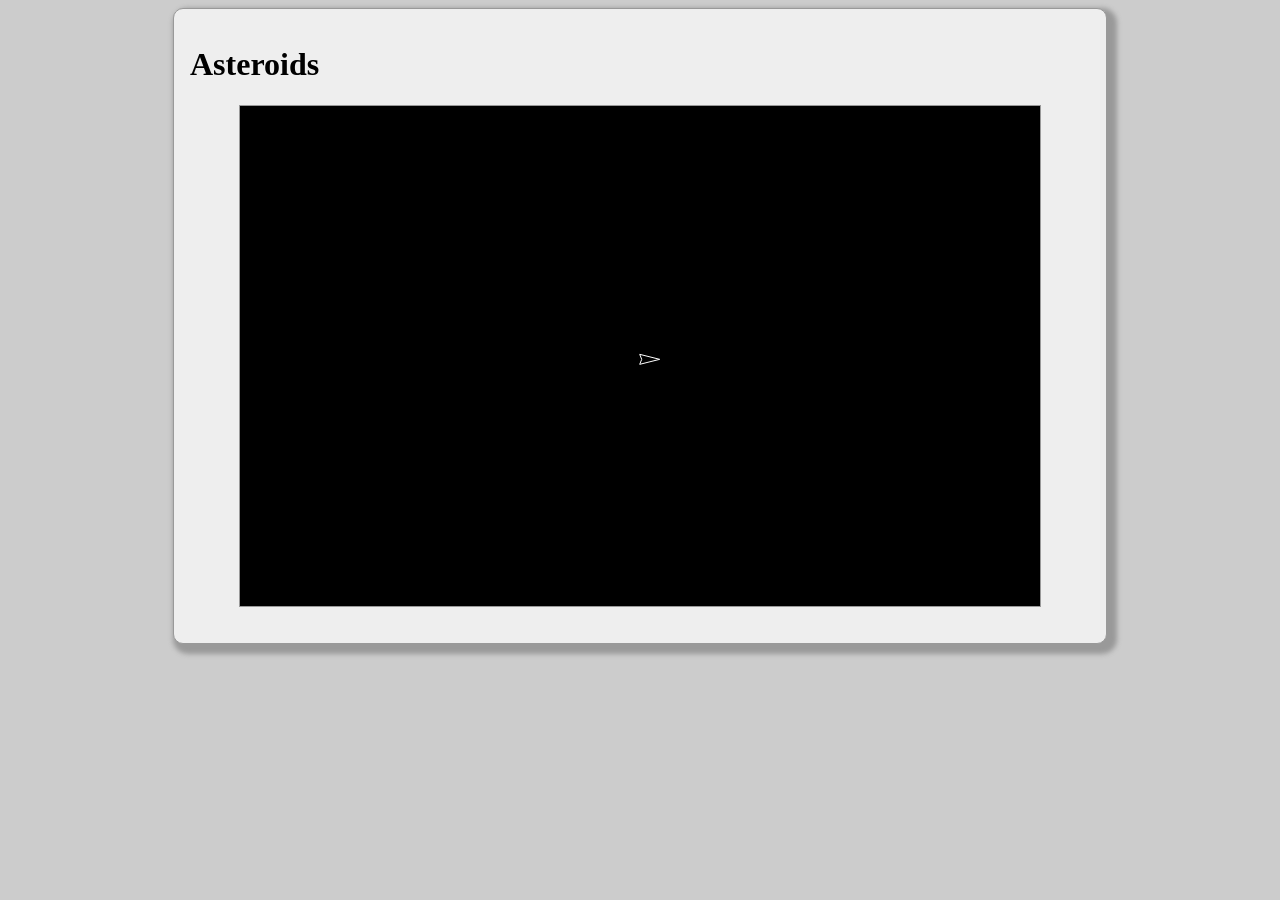
<file: work/javascript-canvas/asteroids/index.html>
<!doctype html>
<html>
<head>
    <meta charset="utf-8">
    <link rel="stylesheet" type="text/css" href="style.css">
    <title>Asteroids</title>
</head>
<body>
    <main>
        <h1>Asteroids</h1>
        <canvas id="canvas1" width="800" height="500"></canvas>
    </main>
    <script type="text/javascript" src="main.js"></script>
</body>
</html>
</file>
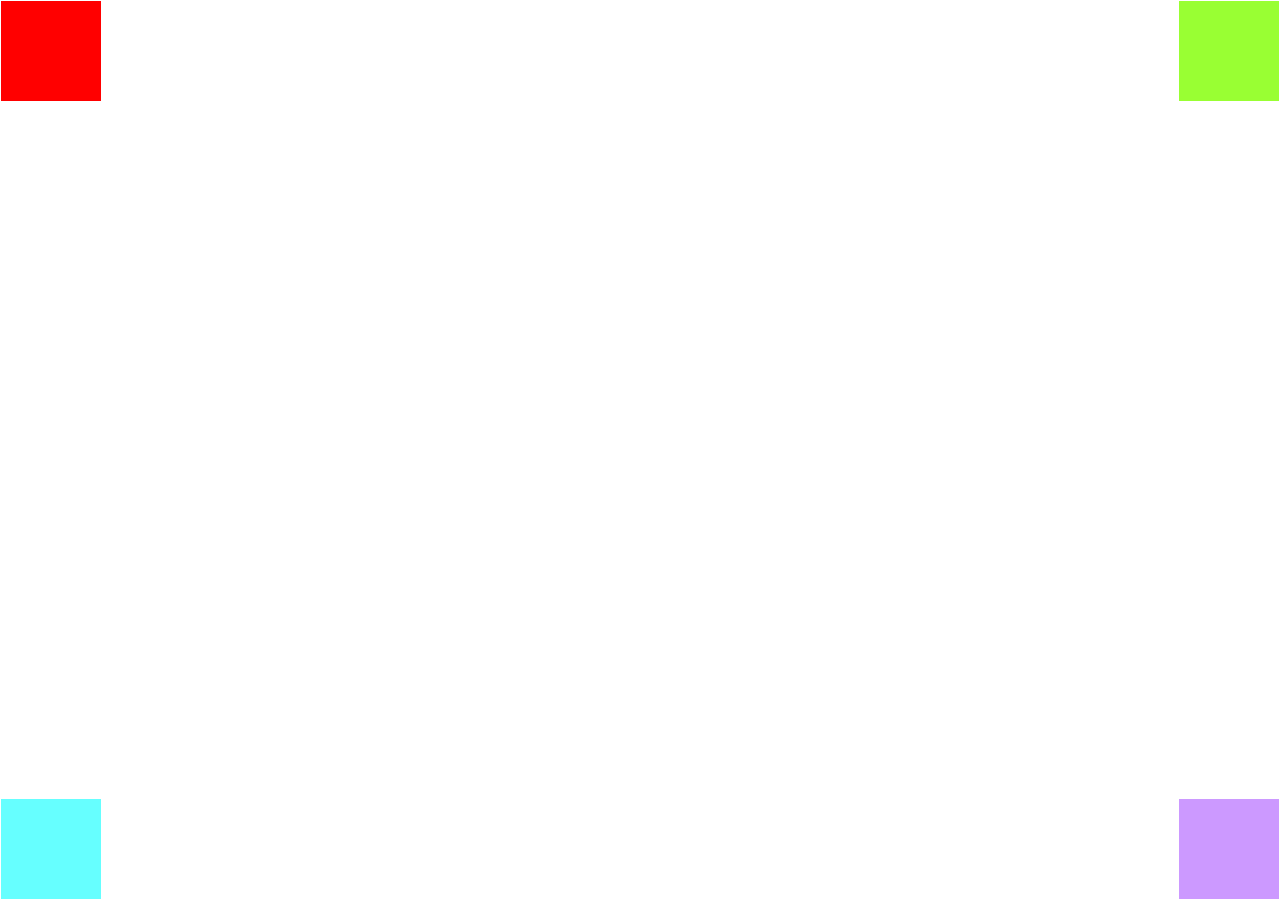
<file: work/javascript-canvas/canvas-full-window-size/index.html>
<!doctype html>
<html>
<head>
    <meta charset="utf-8">
    <link rel="stylesheet" type="text/css" href="style.css">
    <title>Make canvas as large as window</title>
</head>
<body>
    <canvas id="canvas1"></canvas>
    <script type="text/javascript" src="main.js"></script>
</body>
</html>
</file>
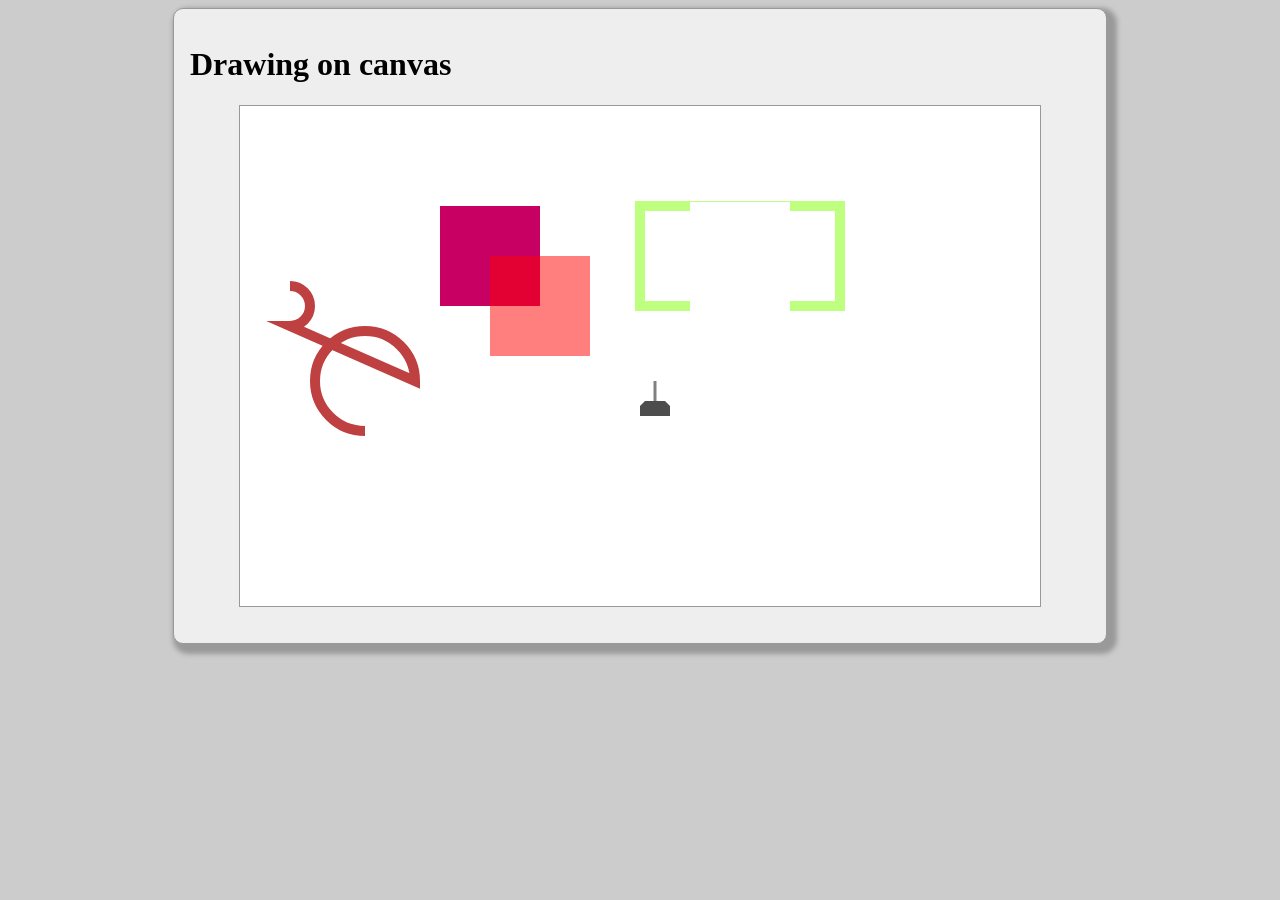
<file: work/javascript-canvas/draw-on-2d-canvas/index.html>
<!doctype html>
<html>
<head>
    <meta charset="utf-8">
    <link rel="stylesheet" type="text/css" href="style.css">
    <title>Drawing on canvas</title>
</head>
<body>
    <main>
        <h1>Drawing on canvas</h1>
        <canvas id="canvas1" width="800" height="500"></canvas>
    </main>
    <script type="text/javascript" src="main.js"></script>
</body>
</html>
</file>
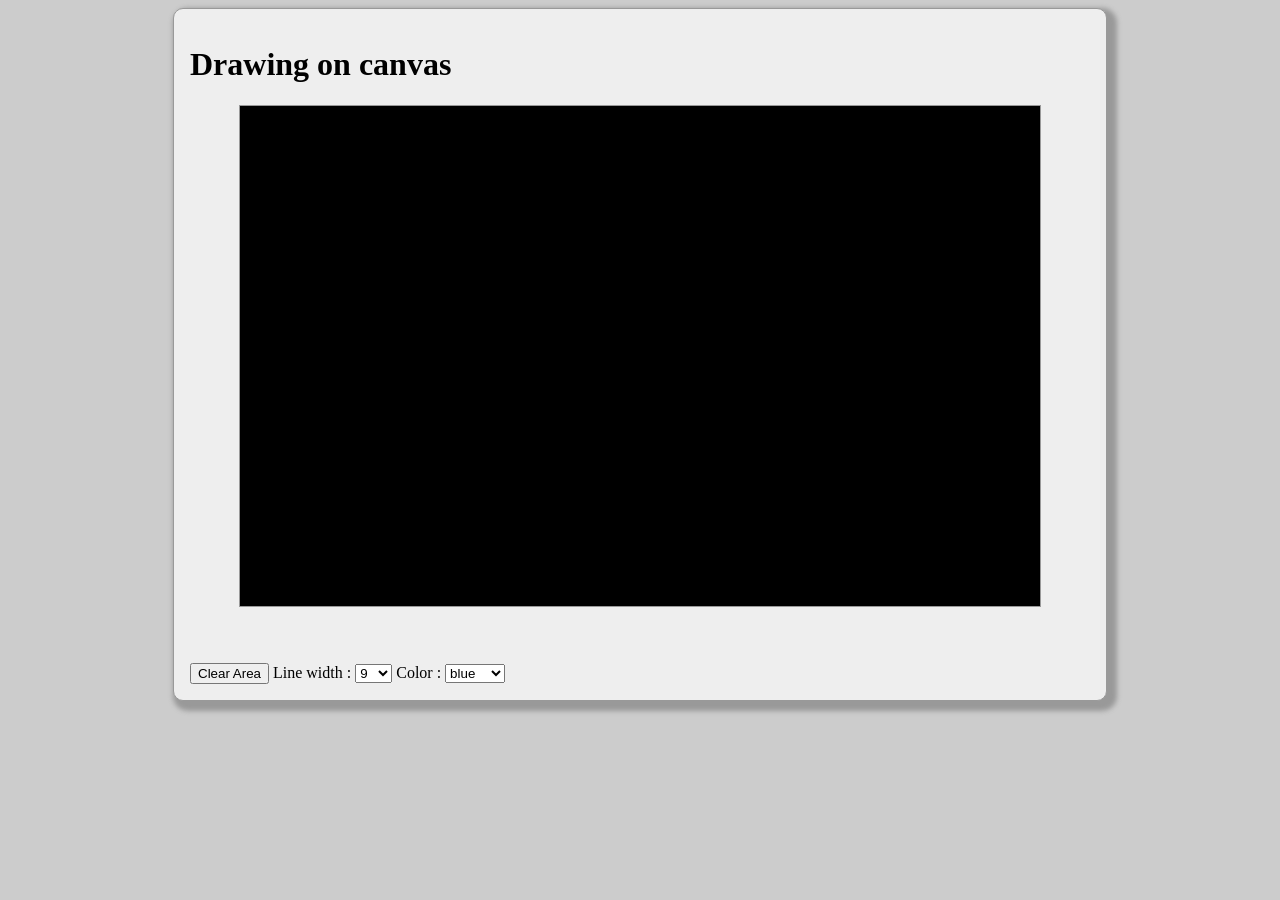
<file: work/javascript-canvas/draw-on-canvas/index.html>
<!doctype html>
<html>
<head>
    <meta charset="utf-8">
    <link rel="stylesheet" type="text/css" href="style.css">
    <title>Drawing on canvas</title>
</head>
<body>
    <main>
        <h1>Drawing on canvas</h1>
        <canvas id="canvas1" width="800" height="500"></canvas>
        <br /><br />
        <button id="clear">Clear Area</button>
        Line width : <select id="selWidth">
            <option value="1">1</option>
            <option value="3">3</option>
            <option value="5">5</option>
            <option value="7">7</option>
            <option value="9" selected="selected">9</option>
            <option value="11">11</option>
        </select>
        Color : <select id="selColor">
            <option value="black">black</option>
            <option value="blue" selected="selected">blue</option>
            <option value="red">red</option>
            <option value="green">green</option>
            <option value="yellow">yellow</option>
            <option value="gray">gray</option>
        </select>
    </main>
    <script type="text/javascript" src="main.js"></script>
</body>
</html>
</file>
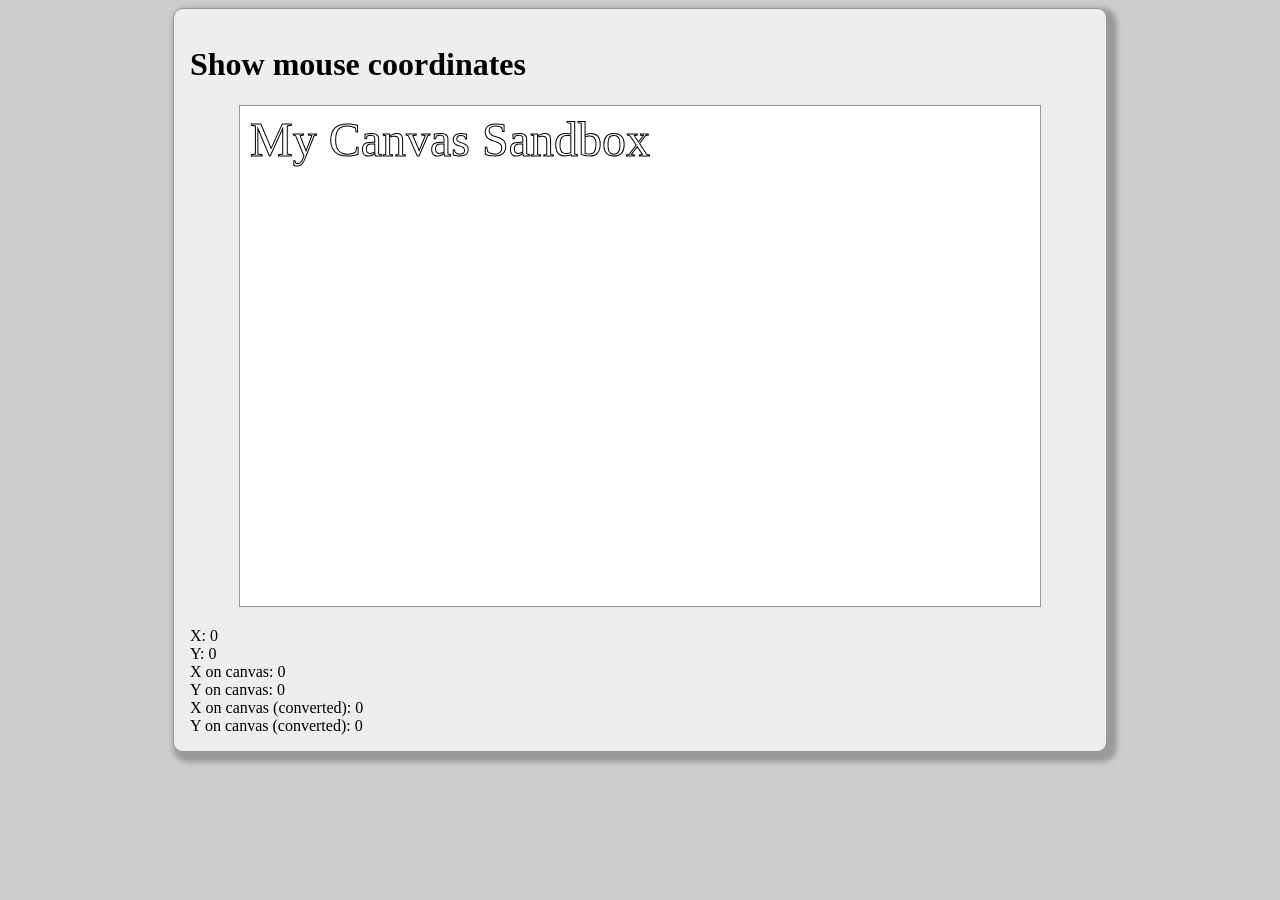
<file: work/javascript-canvas/showMouseCoordinates/index.html>
<!doctype html>
<html>
<head>
    <meta charset="utf-8">
    <link rel="stylesheet" type="text/css" href="style.css">
    <title>Show mouse coordinates</title>
</head>
<body>
    <main>
        <h1>Show mouse coordinates</h1>
        <canvas id="canvas1" width="800" height="500"></canvas>
        <div>X: <span id="x_result">0</span></div>
        <div>Y: <span id="y_result">0</span></div>
        <div>X on canvas: <span id="x_canv_result">0</span></div>
        <div>Y on canvas: <span id="y_canv_result">0</span></div>
        <div>X on canvas (converted): <span id="x_conv_result">0</span></div>
        <div>Y on canvas (converted): <span id="y_conv_result">0</span></div>
    </main>
    <script type="text/javascript" src="main.js"></script>
</body>
</html>
</file>
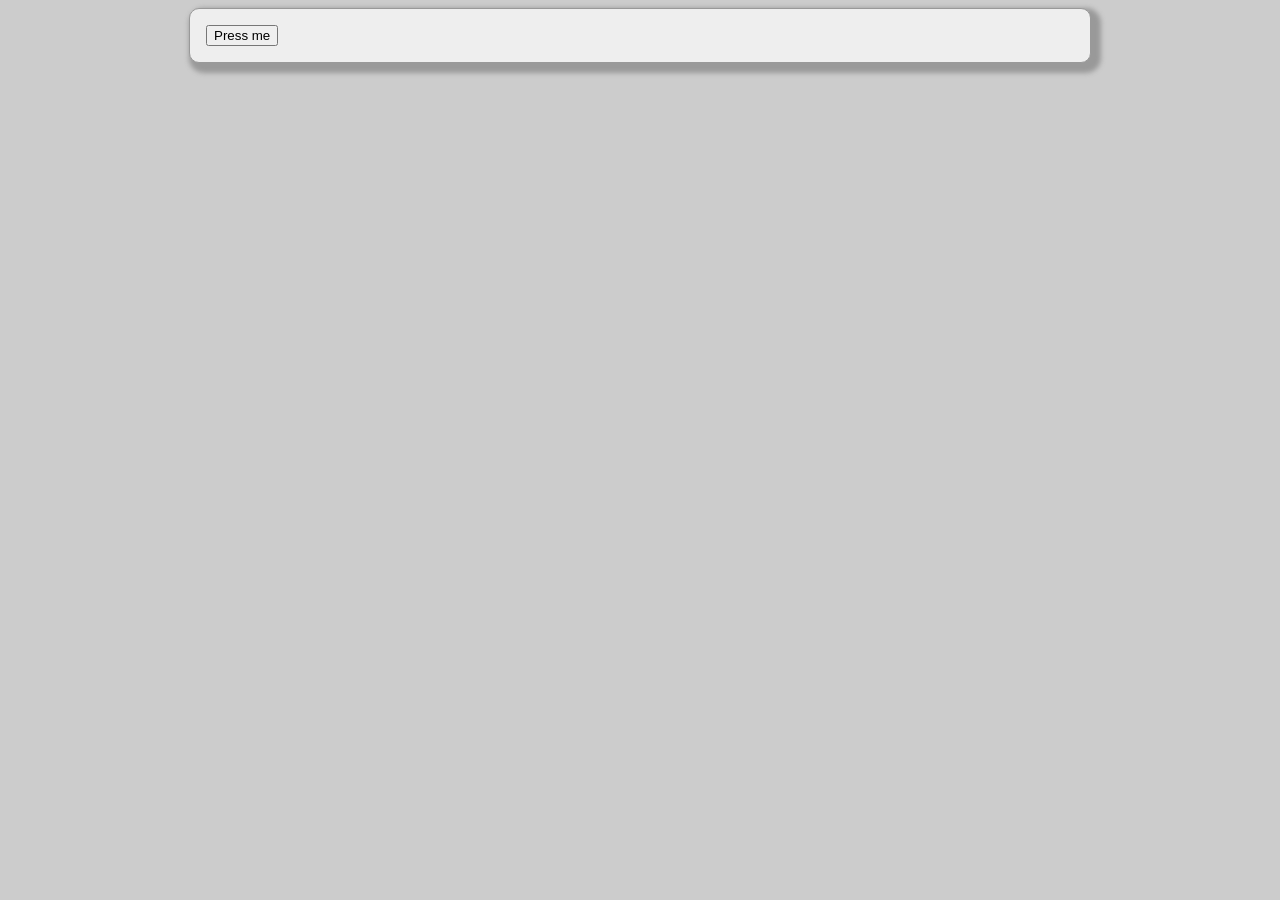
<file: work/javascript-core/animate-using-setTimeout/index.html>
<!doctype html>
<html>
<head>
    <meta charset="utf-8">
    <link rel="stylesheet" type="text/css" href="../css/style.css">
    <title>Animate using setTimeout()</title>
</head>
<body>
    <main>
        <div id="flash" class="flash">
            <input id="button" type="button" value="Press me" />
        </div>
    </main>
    <script type="text/javascript" src="main.js"></script>
</body>
</html>
</file>
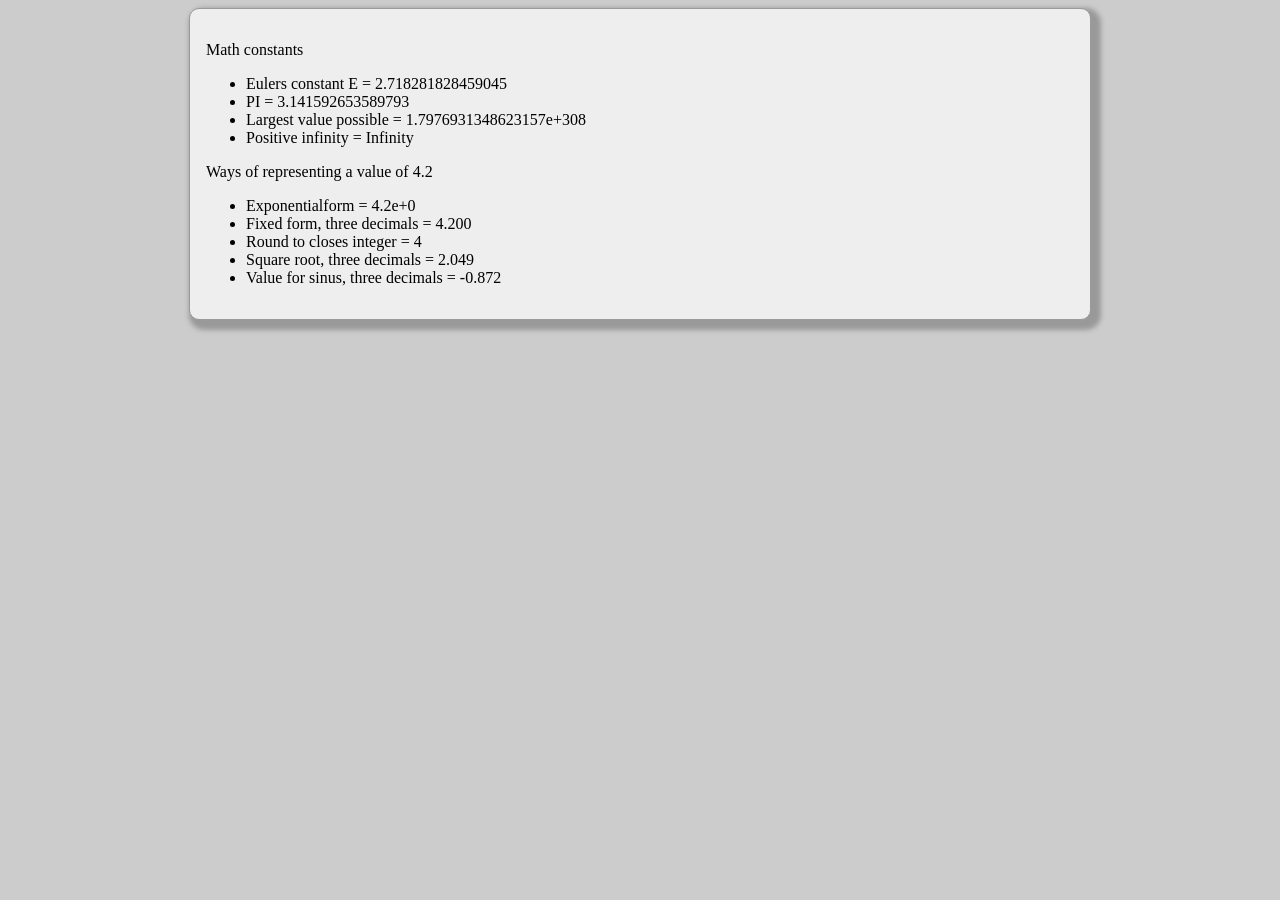
<file: work/javascript-core/datatypes-and-values-using-numbers/index.html>
<!doctype html>
<html>
<head>
    <meta charset="utf-8">
    <link rel="stylesheet" type="text/css" href="../css/style.css">
    <title>Datatypes and values using numbers</title>
</head>
<body>
    <main>
        <div id="flash" class="flash"></div>
    </main>
    <script type="text/javascript" src="main.js"></script>
</body>
</html>
</file>
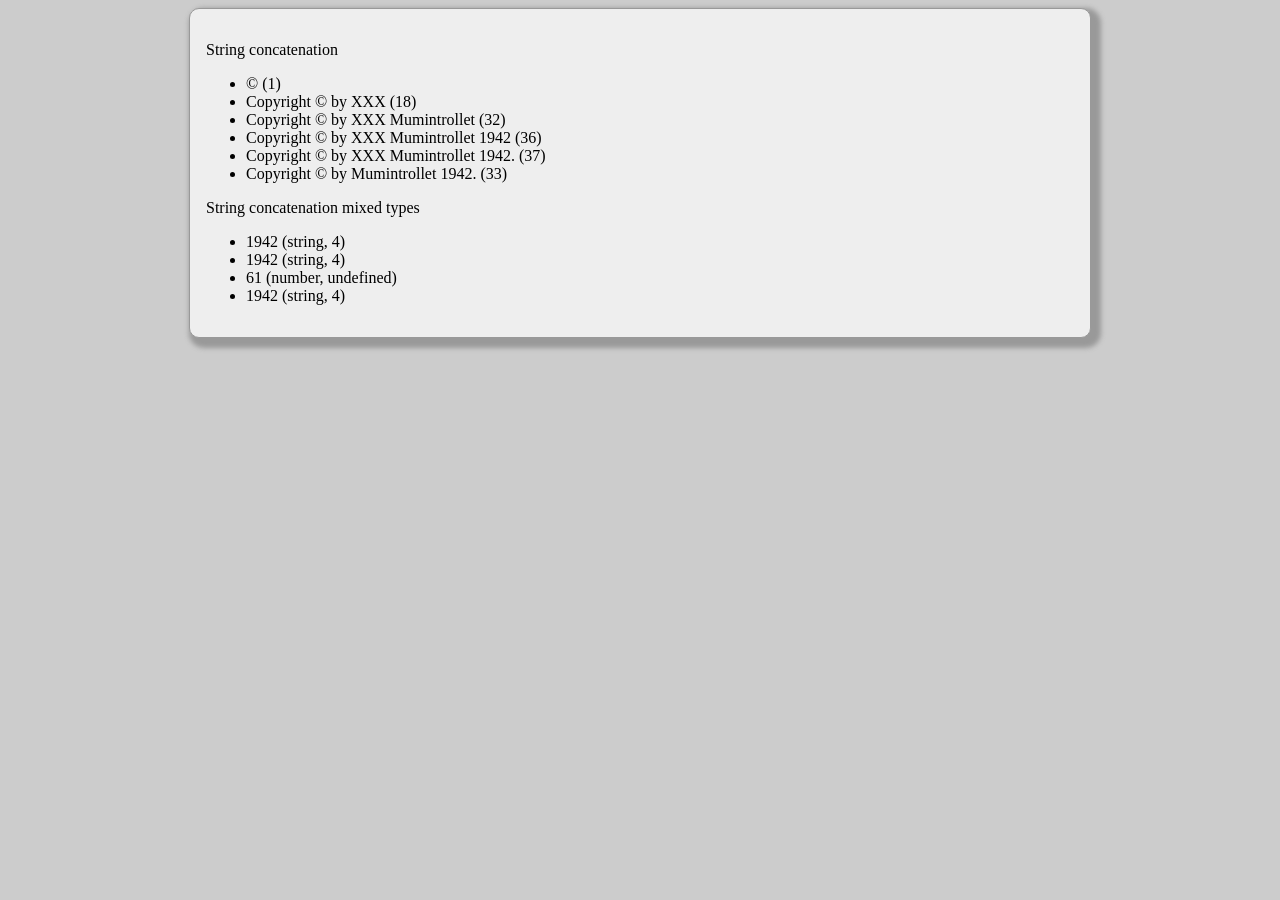
<file: work/javascript-core/datatypes-and-values-using-strings/index.html>
<!doctype html>
<html>
<head>
    <meta charset="utf-8">
    <link rel="stylesheet" type="text/css" href="../css/style.css">
    <title>Datatypes and values using strings</title>
</head>
<body>
    <main>
        <div id="flash" class="flash"></div>
    </main>
    <script type="text/javascript" src="main.js"></script>
</body>
</html>
</file>
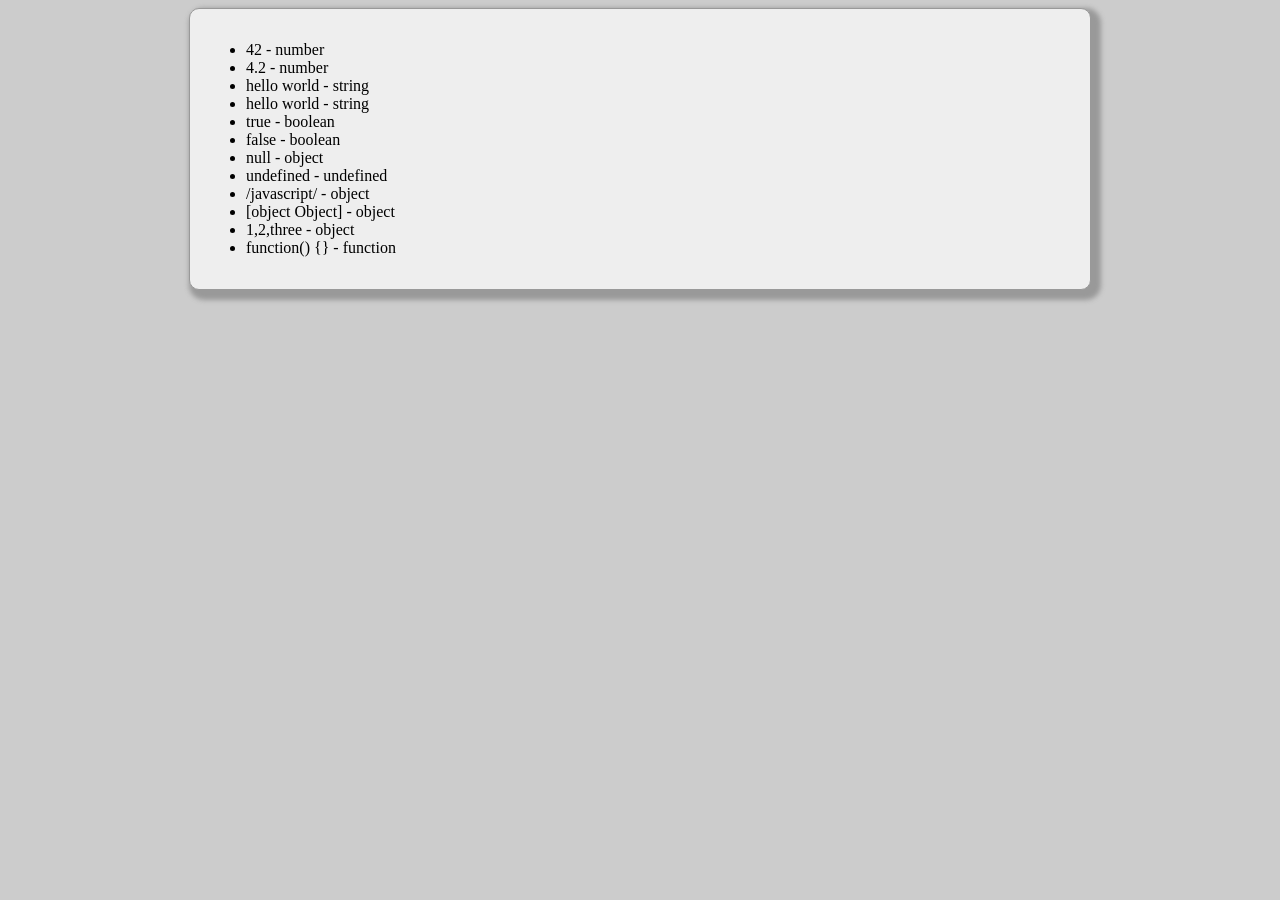
<file: work/javascript-core/literals-and-their-type-using-typeof/index.html>
<!doctype html>
<html>
<head>
    <meta charset="utf-8">
    <link rel="stylesheet" type="text/css" href="../css/style.css">
    <title>JavaScript literals and their type using typeof</title>
</head>
<body>
    <main>
        <div id="flash" class="flash"></div>
    </main>
    <script type="text/javascript" src="main.js"></script>
</body>
</html>
</file>
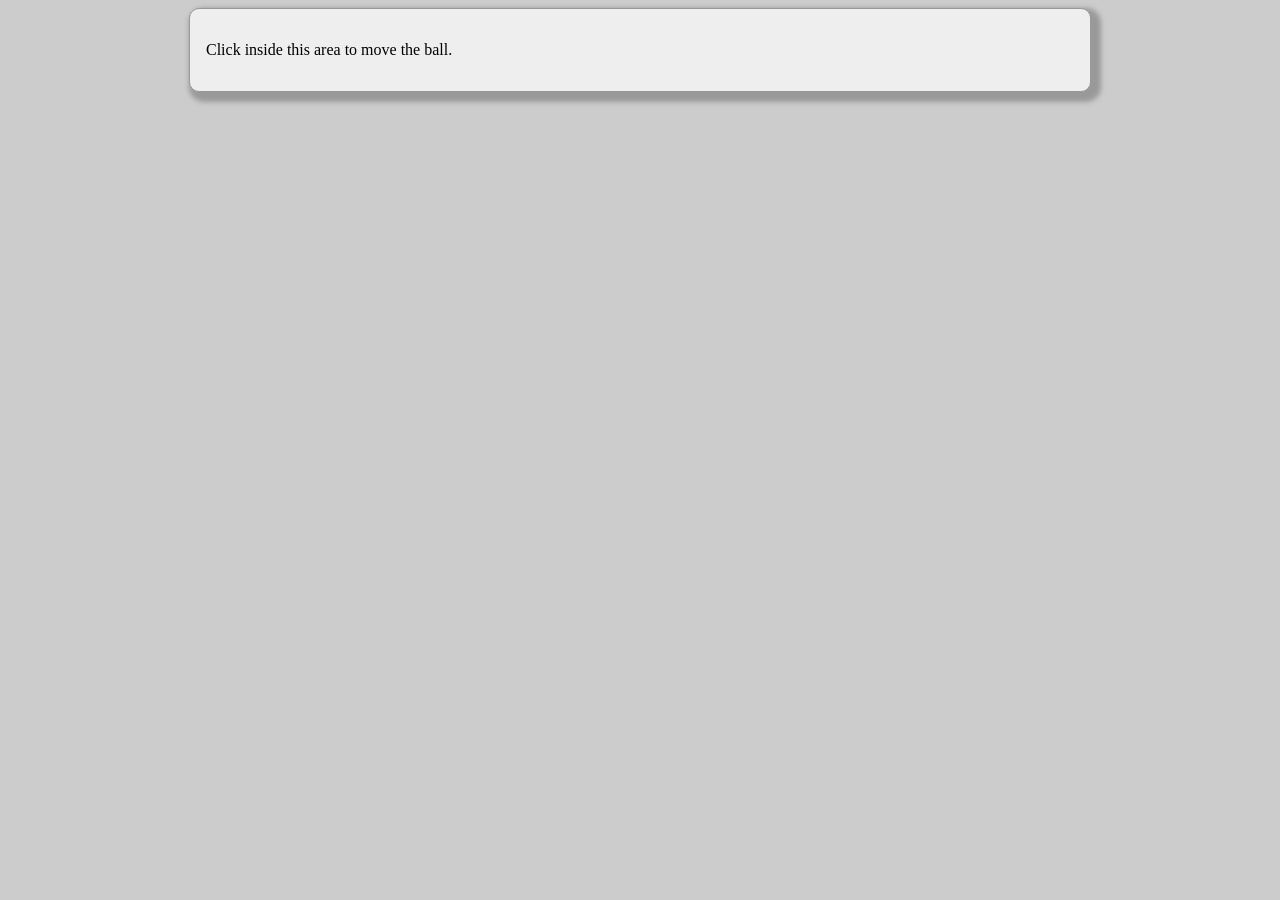
<file: work/javascript-core/pushing-the-ball/index.html>
<!doctype html>
<html>
<head>
    <meta charset="utf-8">
    <link rel="stylesheet" type="text/css" href="../css/style.css">
    <title>Pushing the ball</title>
</head>
<body>
    <main>
        <div id="flash" class="flash"></div>
    </main>
    <script type="text/javascript" src="main.js"></script>
</body>
</html>
</file>
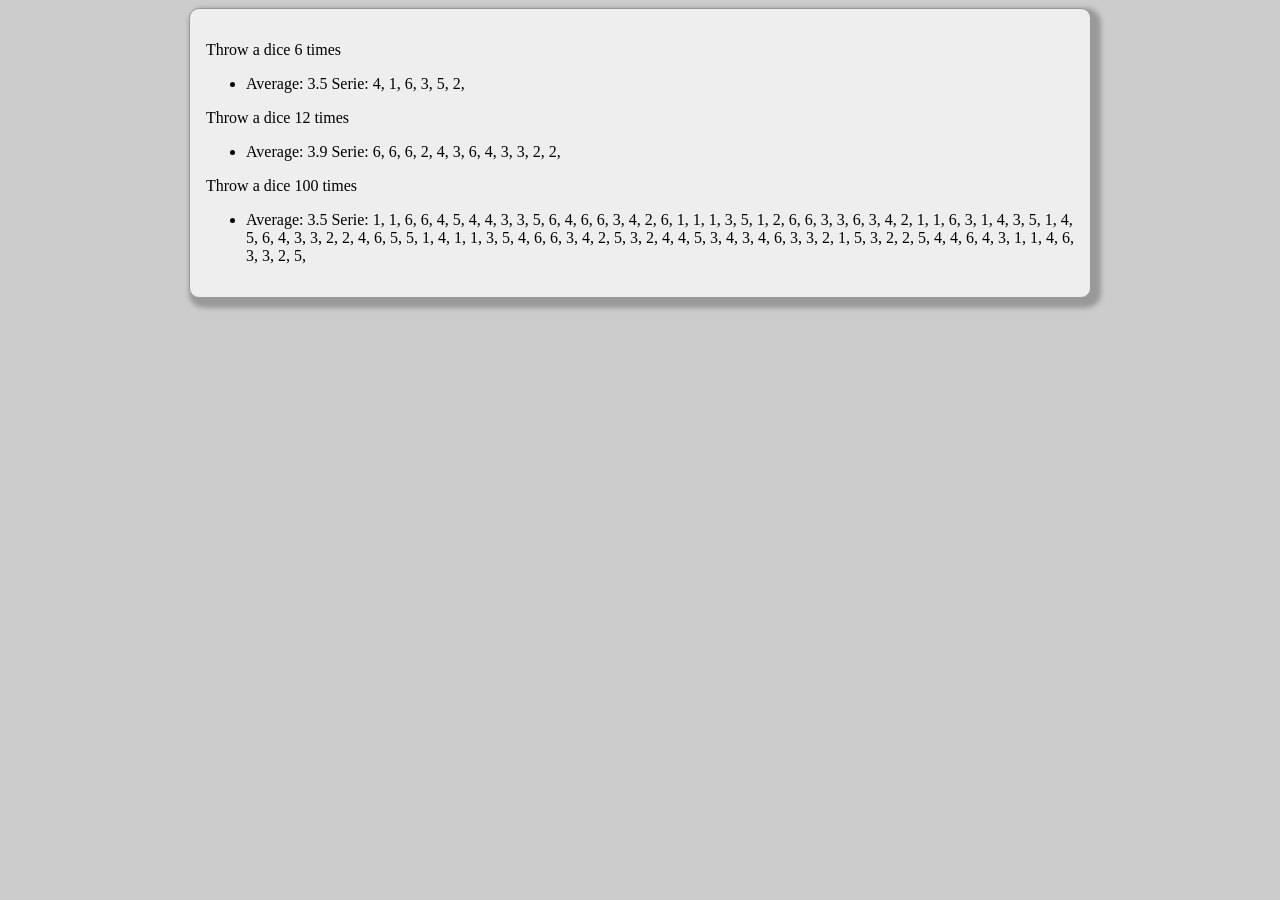
<file: work/javascript-core/throwing-dice-using-functions/index.html>
<!doctype html>
<html>
<head>
    <meta charset="utf-8">
    <link rel="stylesheet" type="text/css" href="../css/style.css">
    <title>Throwing dice using functions in JavaScript</title>
</head>
<body>
    <main>
        <div id="flash" class="flash"></div>
    </main>
    <script type="text/javascript" src="main.js"></script>
</body>
</html>
</file>
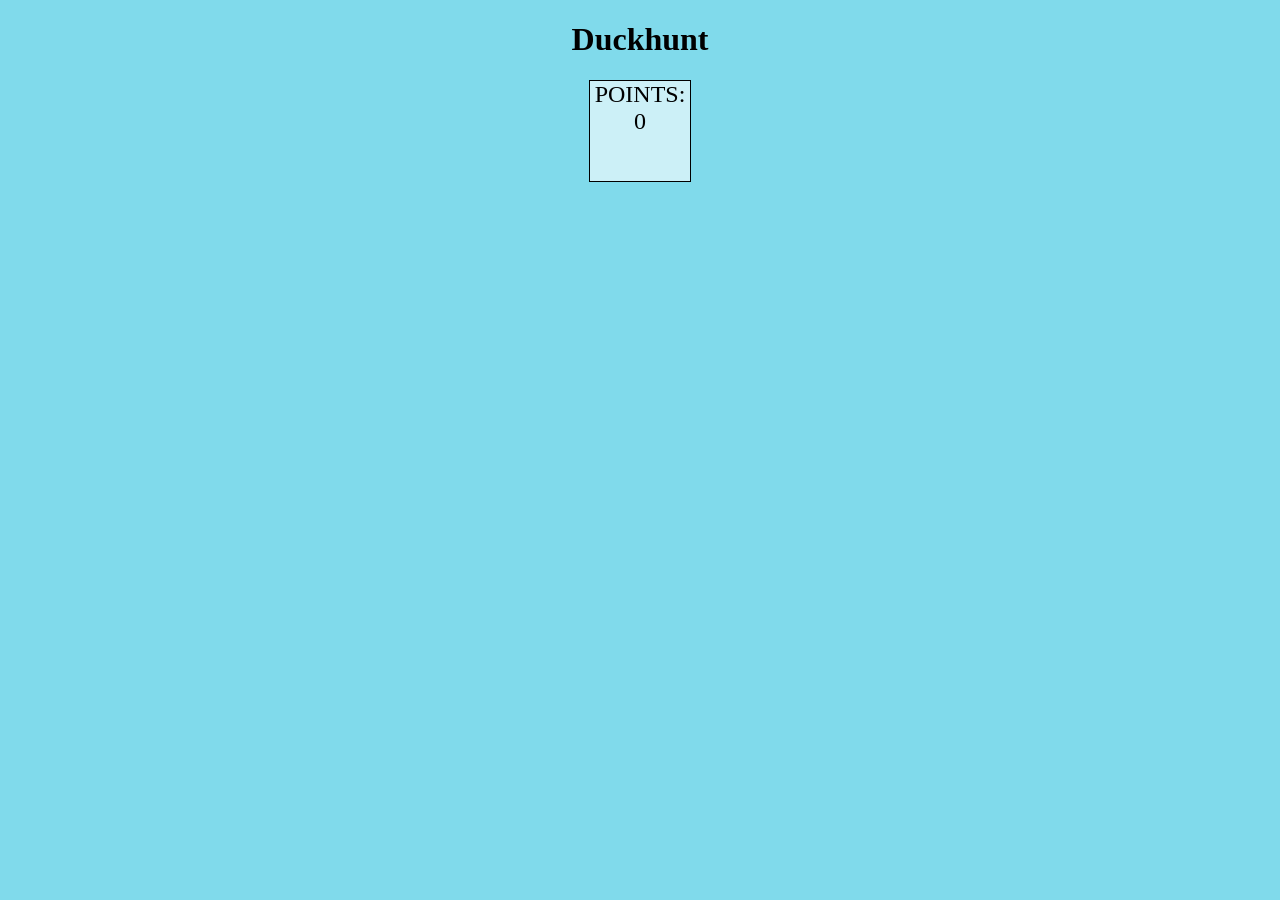
<file: work/javascript/duckhunt/index.html>
<!DOCTYPE html>
<html>
<head>
    <title>Javascript 1 - Kmom ?</title>
    <meta charset="utf-8">
    <link rel="stylesheet" type="text/css" href="style/style.css">
</head>
<body>
    <h1>Duckhunt</h1>
    <div id="content" class="content">
        POINTS: <br />
        <span id="points">0</span>
    </div>
    <script src="js/main.js"></script>
</body>
</html>
</file>
<file: work/javascript-canvas/asteroids/style.css>
html {
    background-color: #ccc;
}

main {
    margin: 8px auto;
    width: 900px;
    background-color: #eee;
    padding: 1em;
    border: 1px solid #999;
    border-radius: 10px;
    box-shadow: 5px 5px 5px 5px #999;
}

#canvas1 {
    display: block;
    margin: 20px auto;
    border: 1px solid #999;
    background-color: #000;
}
</file>
<file: work/javascript-canvas/canvas-full-window-size/style.css>
html,
body {
    margin: 0;
    height: 100%;
}

#canvas1 {
    display: block;
}
</file>
<file: work/javascript-canvas/draw-on-2d-canvas/style.css>
html {
    background-color: #ccc;
}

main {
    margin: 8px auto;
    width: 900px;
    background-color: #eee;
    padding: 1em;
    border: 1px solid #999;
    border-radius: 10px;
    box-shadow: 5px 5px 5px 5px #999;
}

#canvas1 {
    display: block;
    margin: 20px auto;
    border: 1px solid #999;
    background-color: #fff;
}
</file>
<file: work/javascript-canvas/draw-on-canvas/style.css>
html {
    background-color: #ccc;
}

main {
    margin: 8px auto;
    width: 900px;
    background-color: #eee;
    padding: 1em;
    border: 1px solid #999;
    border-radius: 10px;
    box-shadow: 5px 5px 5px 5px #999;
}

#canvas1 {
    display: block;
    margin: 20px auto;
    border: 1px solid #999;
    background-color: #000;
}

#canvas1:hover {
    cursor: crosshair;
}
</file>
<file: work/javascript-canvas/showMouseCoordinates/style.css>
html {
    background-color: #ccc;
}

main {
    margin: 8px auto;
    width: 900px;
    background-color: #eee;
    padding: 1em;
    border: 1px solid #999;
    border-radius: 10px;
    box-shadow: 5px 5px 5px 5px #999;
}

#canvas1 {
    display: block;
    margin: 20px auto;
    border: 1px solid #999;
    background-color: #fff;
}
</file>
<file: work/javascript-core/css/style.css>
html {
    background-color: #ccc;
}

main {
    margin: 8px auto;
    max-width: 900px;
    background-color: #eee;
    border: 1px solid #999;
    border-radius: 10px;
    box-shadow: 5px 5px 5px 5px #999;
}

.flash {
    padding: 1em;
}
</file>
<file: work/javascript/duckhunt/style/style.css>
body {
    background-color: #80daeb;
}

h1 {
    text-align: center;
}

h3 {
    color: green;
}

.content {
    border: 1px solid black;
    background: rgb(255, 255, 255);
    background: rgba(255, 255, 255, 0.6);
    position: relative;
    margin: 0 auto;
    height: 100px;
    width: 100px;
    font-size: 24px;
    text-align: center;
}
</file>
